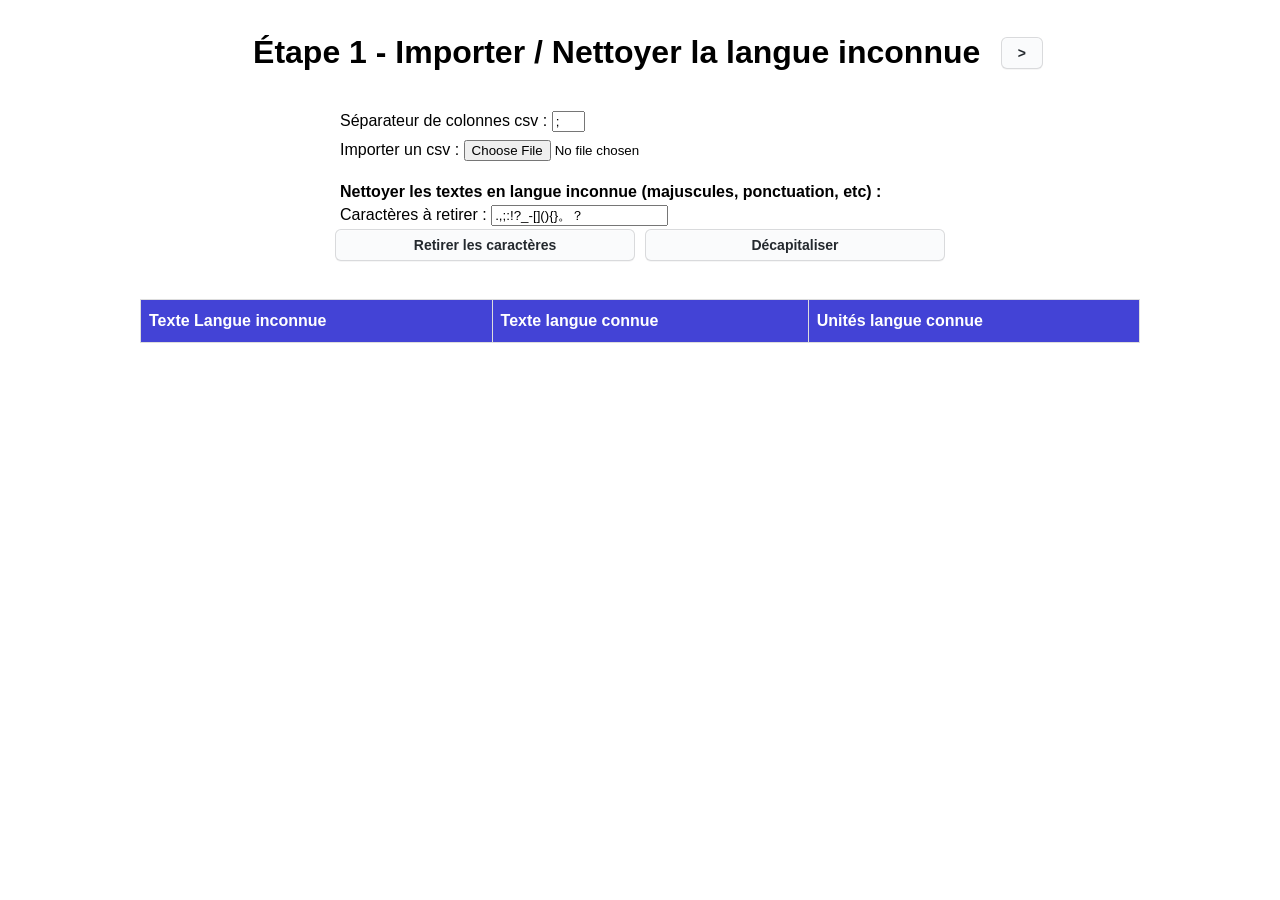
<file: docs/index.html>
<html>
    <head>
        <meta charset="utf-8" />
        <title>Linguistique</title>
        <link rel="stylesheet" href="main.css">

    </head>
    <body>

        <div id="step_csv" class="menu">
            <br>
            <h1>Étape 1 - Importer / Nettoyer la langue inconnue</h1>
            <button onclick="step_units()">></button>
            
            <br>
            <div id="container">
                <label for="csv_separator">Séparateur de colonnes csv :</label>
                <input type="text" id="csv_separator" type="text" size=2 value=";" />
                <br>
                <label for="csv_import">Importer un csv :</label>
                <input name="csv_import" id="csv_import" type="file"/>
                <br><br>
                <b>Nettoyer les textes en langue inconnue (majuscules, ponctuation, etc) :</b>
                <br>
                <label for="chars_delete">Caractères à retirer :</label>
                <input type="text" id="chars_delete" type="text" size=20 value=".,;:!?_-[](){}。？" />
                <br>
                <div class="button-group">
                    <button id="uk_str_remove_puncts">Retirer les caractères</button>
                    <button id="uk_str_remove_majs">Décapitaliser</button>
                </div>
            </div>
        </div>
        <div id="step_units" class="hidden menu">
            <br>
            <button onclick="step_csv()">&lt;</button>
            <h1>Étape 2 - Extraction des unités</h1>
            <button onclick="step_matching()">></button>
            
            <br>
            <div id="container">
                <b>Nettoyer la langue connue :</b>
                <br>
                <label for="k_chars_delete">Caractères à retirer :</label>
                <input type="text" name="k_chars_delete" id="k_chars_delete" type="text" size=20 value=".,;:!?_-[](){}#$" />
                <br>
                <div class="button-group">
                    <button id="k_english_str_remove_majs">Retirer les caractères</button>
                    <button id="k_decapitalize">Décapitaliser</button>
                </div>

                <br>
                <label for="units_method"><b>Méthode d'extraction d'unités :</b></label>
                <select name="units_method" id="units_method">
                    <option value="units_words" selected>Mots (séparation par les espaces)</option>
                    <option value="morphemes">Morphèmes (basé sur un dictionnaire)</option>
                </select>
                <br>
                <button id="units_extract">Extraire les unités</button>
                <br>
                <label for="units_delete">Unité à retirer :</label>
                <input type="text" id="units_delete" type="text" size=20 value="" />
                <br>
                <label for="units_replace">Remplacer par (vide pour supprimer) :</label>
                <input type="text" id="units_replace" type="text" size=20 value="" />
                <br>
                <button id="remove_units">Retirer/remplacer les unités</button>
            </div>
        </div>
        <div id="step_matching" class="hidden menu">
            <br>
            <button onclick="step_units()">&lt;</button>
            <h1>Étape 3 - Matching</h1>
        
            <br><br>

            <button id="reset_matching">Réinitialiser les appariements</button>
            <br>
            
            <div id="auto_matching_container">
                <h3>Matching automatique</h3>
                <br>
                <button id="automatic_matching">Matching automatique</button>
            </div>
            <div id="manual_matching_container">
                <h3>Matching étape par étape</h3>
                <button id=matching_step>Scan des paires possibles</button>
                <br><br>
                <label for="possible_matches">Appariements possibles :</label>
                <br>
                <select id="possible_matches" name="possible_matches" style="min-width: 100px;"></select>
                <br><br>
                <button id="apply_match">Appliquer l'appariement</button>
            </div>
            <div class="toggle_container">
                <label>Pierre de Rosette</label>
                <label class="switch">
                    <input type="checkbox" id="display_morphemes">
                    <span class="slider"></span>
                </label>
                <label class="fill_right">Appariements</label>
            </div>
        </div>

        <br>

        <table id="strs">
            <thead>
                <th>Texte Langue inconnue</th>
                <th>Texte langue connue</th>
                <th>Unités langue connue</th>
            </thead>
        </table>

        <table id="matches" class="hidden">
            <thead>
                <th>Unité langue inconnue</th>
                <th>Unité langue connue</th>
                <th>Supprimer la paire</th>
            </thead>
        </table>

        <br><br>

        <script id="interface" src="backend.js"></script>
        <script id="interface" src="english_morphemes.js"></script>
        <script id="interface" src="frontend.js"></script>
    </body>
</html>
</file>
<file: docs/main.css>
/* 
    Table style:    https://www.w3schools.com/css/tryit.asp?filename=trycss_table_fancy
    Close button:   getcssscan
    Toggle button:  w3school
*/

body{
  font-family: Arial, Helvetica, sans-serif;

  display: flex;
  flex-direction: column;
  align-items: center;
  margin: 0;
}

.menu {
    top: 0;
    position: sticky;
    background-color: white;

    text-align: center;
    width: 100%;
}

h1 {
    vertical-align: middle;
    display: inline-block;
    margin: .5em;
}

.hidden {
    display: none;
}

font.unit {
    border: 1px solid black;
    padding: .2em;
    margin: .2em;
}

/* TABLE */

table {
  border-collapse: collapse;
  width: 100%;

  max-width: 1000px; 
}

td, th {
  border: 1px solid #ddd;
  padding: 8px;
}

tr:nth-child(even){background-color: #f2f2f2;}

th {
  padding-top: 12px;
  padding-bottom: 12px;
  text-align: left;
  background-color: #4343d6;
  color: white;
}

/* BUTTONS */

button{
    display: inline-block;
    outline: 0;
    cursor: pointer;
    padding: 5px 16px;
    font-size: 14px;
    font-weight: 500;
    line-height: 20px;
    vertical-align: middle;
    border: 1px solid;
    border-radius: 6px;
    color: #24292e;
    background-color: #fafbfc;
    border-color: #1b1f2326;
    box-shadow: rgba(27, 31, 35, 0.04) 0px 1px 0px 0px, rgba(255, 255, 255, 0.25) 0px 1px 0px 0px inset;
    transition: 0.2s cubic-bezier(0.3, 0, 0.5, 1);
    transition-property: color, background-color, border-color;

    font-weight: bold;
    vertical-align: middle;
}


button:hover {
    background-color: #f3f4f6;
    border-color: #1b1f2326;
    transition-duration: 0.1s;
}

#container {
    width:600px;
    margin: 20px auto;
    text-align: left;
}

#container button:not(.hidden) {
    display: block;
    margin: 10px auto;
}

#container label{
    line-height: 1.8;
}

#container button{
  min-width: 300px;
}

/* Vertical line in final window */

#manual_matching_container {
    position: relative;
}

#manual_matching_container::before {
    content: "";
    position: absolute;
    left: -5em; 
    top: 10%;
    height: 80%;
    width: 1px;
    background-color: #ddd;
}

#auto_matching_container, #manual_matching_container {
    display: inline-block; max-width: 50vw;
    box-sizing: border-box; margin: 0 5em;
    vertical-align: top;
}

/* Toggle button from w3school */

/* The switch - the box around the slider */
.switch {
  position: relative;
  display: inline-block;
  width: 60px;
  height: 34px;
}

/* Hide default HTML checkbox */
.switch input {
  opacity: 0;
  width: 0;
  height: 0;
}

/* The slider */
.slider {
  position: absolute;
  cursor: pointer;
  top: 0;
  left: 0;
  right: 0;
  bottom: 0;
  background-color: #ccc;
  -webkit-transition: .4s;
  transition: .4s;
}

.slider:before {
  position: absolute;
  content: "";
  height: 26px;
  width: 26px;
  left: 4px;
  bottom: 4px;
  background-color: white;
  -webkit-transition: .4s;
  transition: .4s;
}

input:checked + .slider {
  background-color: #2196F3;
}

input:focus + .slider {
  box-shadow: 0 0 1px #2196F3;
}

input:checked + .slider:before {
  -webkit-transform: translateX(26px);
  -ms-transform: translateX(26px);
  transform: translateX(26px);
}

.toggle_container {
    width: 600px;
    margin: 20px auto;
    text-align: left;
    
    display: flex;
    align-items: center;
    justify-content: flex-start;
    gap: 15px;
}

.toggle_container label {
    margin: 0;
}

/* Close button from getcssscan */

.delete_btn{
    background: #FF4742;
    border: 1px solid #FF4742;
    border-radius: 6px;
    box-shadow: rgba(0, 0, 0, 0.1) 1px 2px 4px;
    box-sizing: border-box;
    color: #FFFFFF;
    cursor: pointer;
    display: inline-block;
    font-family:  nunito,roboto,proxima-nova,"proxima nova",sans-serif;
    font-size: 14px;
    font-weight: 800;
    line-height: 1;
    padding: 4px 10px;
    text-align: center;
    vertical-align: middle;
    outline: 0;
}

.delete_btn:hover,
.delete_btn:active {
  background-color: initial;
  background-position: 0 0;
  color: #FF4742;
}

.delete_btn:active {
  opacity: .5;
}

.center-cell{
    text-align: center;
}

/* Select dropdowns */

select {
    outline: 0;
    padding: 5px 16px;
    font-size: 14px;
    font-weight: 500;
    line-height: 20px;
    border: 1px solid;
    border-radius: 6px;
    color: #24292e;
    background-color: #fafbfc;
    border-color: #1b1f2326;
    box-shadow: rgba(27, 31, 35, 0.04) 0px 1px 0px 0px, rgba(255, 255, 255, 0.25) 0px 1px 0px 0px inset;
    
    font-weight: bold;
    vertical-align: middle;
}

select:hover{
    background-color: #f3f4f6;
    border-color: #1b1f2326;
    transition-duration: 0.1s;
}

/* Button group */

.button-group {
    width: 100%;
    display: flex;
    flex-direction: row;
    gap: 10px;
    justify-content: center;
}

.button-group button {
    display: inline-block !important;
    margin: 0 !important;
}
</file>
<file: web/main.css>
/* 
    Table style:    https://www.w3schools.com/css/tryit.asp?filename=trycss_table_fancy
    Close button:   getcssscan
    Toggle button:  w3school
*/

body{
  font-family: Arial, Helvetica, sans-serif;

  display: flex;
  flex-direction: column;
  align-items: center;
  margin: 0;
}

.menu {
    top: 0;
    position: sticky;
    background-color: white;

    text-align: center;
    width: 100%;
}

h1 {
    vertical-align: middle;
    display: inline-block;
    margin: .5em;
}

.hidden {
    display: none;
}

font.unit {
    border: 1px solid black;
    padding: .2em;
    margin: .2em;
}

/* TABLE */

table {
  border-collapse: collapse;
  width: 100%;

  max-width: 1000px; 
}

td, th {
  border: 1px solid #ddd;
  padding: 8px;
}

tr:nth-child(even){background-color: #f2f2f2;}

th {
  padding-top: 12px;
  padding-bottom: 12px;
  text-align: left;
  background-color: #4343d6;
  color: white;
}

/* BUTTONS */

button{
    display: inline-block;
    outline: 0;
    cursor: pointer;
    padding: 5px 16px;
    font-size: 14px;
    font-weight: 500;
    line-height: 20px;
    vertical-align: middle;
    border: 1px solid;
    border-radius: 6px;
    color: #24292e;
    background-color: #fafbfc;
    border-color: #1b1f2326;
    box-shadow: rgba(27, 31, 35, 0.04) 0px 1px 0px 0px, rgba(255, 255, 255, 0.25) 0px 1px 0px 0px inset;
    transition: 0.2s cubic-bezier(0.3, 0, 0.5, 1);
    transition-property: color, background-color, border-color;

    font-weight: bold;
    vertical-align: middle;
}


button:hover {
    background-color: #f3f4f6;
    border-color: #1b1f2326;
    transition-duration: 0.1s;
}

#container {
    width:600px;
    margin: 20px auto;
    text-align: left;
}

#container button:not(.hidden) {
    display: block;
    margin: 10px auto;
}

#container label{
    line-height: 1.8;
}

#container button{
  min-width: 300px;
}

/* Vertical line in final window */

#manual_matching_container {
    position: relative;
}

#manual_matching_container::before {
    content: "";
    position: absolute;
    left: -5em; 
    top: 10%;
    height: 80%;
    width: 1px;
    background-color: #ddd;
}

#auto_matching_container, #manual_matching_container {
    display: inline-block; max-width: 50vw;
    box-sizing: border-box; margin: 0 5em;
    vertical-align: top;
}

/* Toggle button from w3school */

/* The switch - the box around the slider */
.switch {
  position: relative;
  display: inline-block;
  width: 60px;
  height: 34px;
}

/* Hide default HTML checkbox */
.switch input {
  opacity: 0;
  width: 0;
  height: 0;
}

/* The slider */
.slider {
  position: absolute;
  cursor: pointer;
  top: 0;
  left: 0;
  right: 0;
  bottom: 0;
  background-color: #ccc;
  -webkit-transition: .4s;
  transition: .4s;
}

.slider:before {
  position: absolute;
  content: "";
  height: 26px;
  width: 26px;
  left: 4px;
  bottom: 4px;
  background-color: white;
  -webkit-transition: .4s;
  transition: .4s;
}

input:checked + .slider {
  background-color: #2196F3;
}

input:focus + .slider {
  box-shadow: 0 0 1px #2196F3;
}

input:checked + .slider:before {
  -webkit-transform: translateX(26px);
  -ms-transform: translateX(26px);
  transform: translateX(26px);
}

.toggle_container {
    width: 600px;
    margin: 20px auto;
    text-align: left;
    
    display: flex;
    align-items: center;
    justify-content: flex-start;
    gap: 15px;
}

.toggle_container label {
    margin: 0;
}

/* Close button from getcssscan */

.delete_btn{
    background: #FF4742;
    border: 1px solid #FF4742;
    border-radius: 6px;
    box-shadow: rgba(0, 0, 0, 0.1) 1px 2px 4px;
    box-sizing: border-box;
    color: #FFFFFF;
    cursor: pointer;
    display: inline-block;
    font-family:  nunito,roboto,proxima-nova,"proxima nova",sans-serif;
    font-size: 14px;
    font-weight: 800;
    line-height: 1;
    padding: 4px 10px;
    text-align: center;
    vertical-align: middle;
    outline: 0;
}

.delete_btn:hover,
.delete_btn:active {
  background-color: initial;
  background-position: 0 0;
  color: #FF4742;
}

.delete_btn:active {
  opacity: .5;
}

.center-cell{
    text-align: center;
}

/* Select dropdowns */

select {
    outline: 0;
    padding: 5px 16px;
    font-size: 14px;
    font-weight: 500;
    line-height: 20px;
    border: 1px solid;
    border-radius: 6px;
    color: #24292e;
    background-color: #fafbfc;
    border-color: #1b1f2326;
    box-shadow: rgba(27, 31, 35, 0.04) 0px 1px 0px 0px, rgba(255, 255, 255, 0.25) 0px 1px 0px 0px inset;
    
    font-weight: bold;
    vertical-align: middle;
}

select:hover{
    background-color: #f3f4f6;
    border-color: #1b1f2326;
    transition-duration: 0.1s;
}

/* Button group */

.button-group {
    width: 100%;
    display: flex;
    flex-direction: row;
    gap: 10px;
    justify-content: center;
}

.button-group button {
    display: inline-block !important;
    margin: 0 !important;
}
</file>
